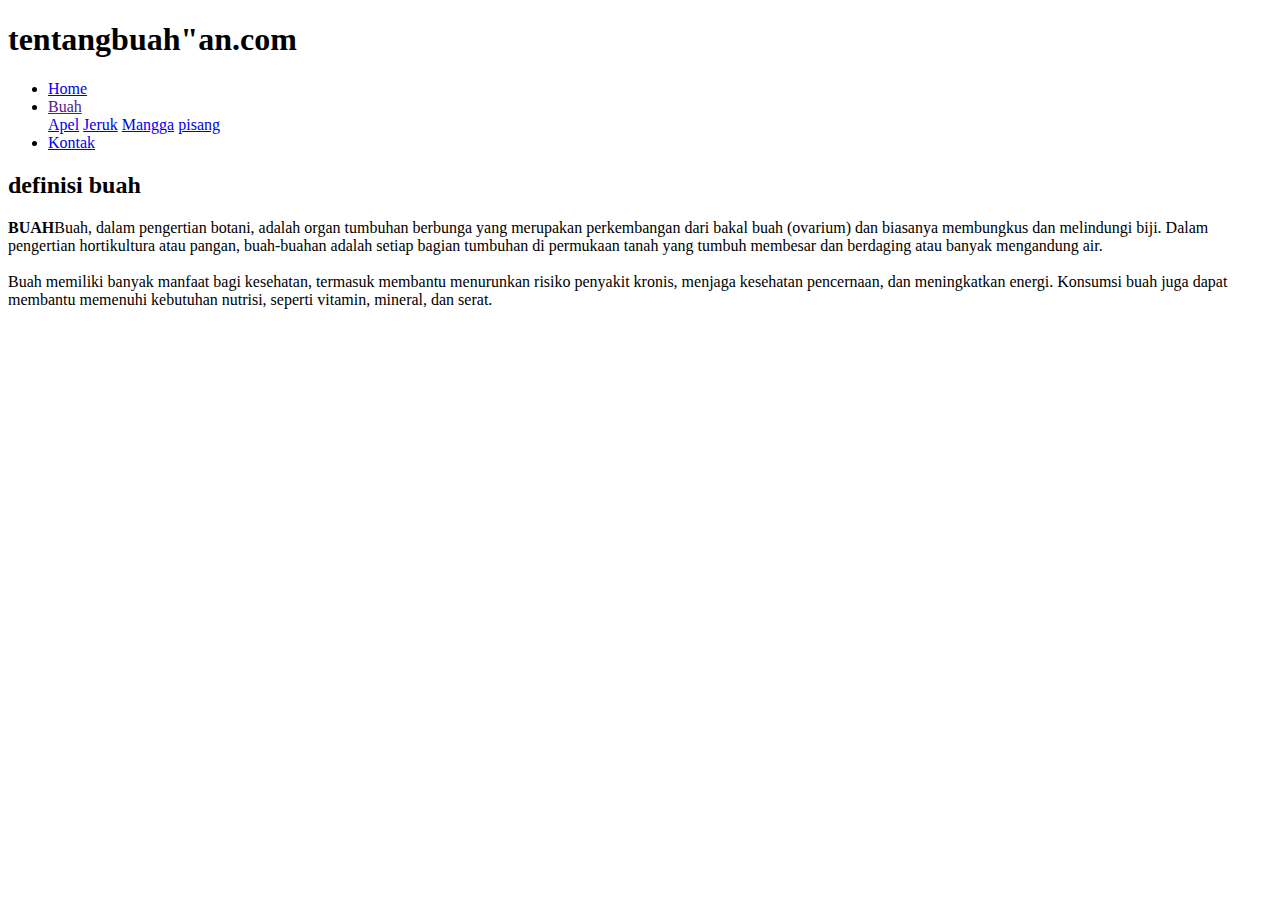
<file: index.html>
<!DOCTYPE html>
<html lang="en">
<head>
    <meta charset="UTF-8">
    <meta name="viewport" content="width=device-width, initial-scale=1.0">
    <title>Document</title>
</head>
<body>
    <div>
    <h1>tentangbuah"an.com</h1>
    <ul>
        <li><a href="#">Home</a></li>
        <li class="dropdown"><a href="" class="dropbtn">Buah</a>
        <div class="dropdown-content">
            <a href="pages/apel.html">Apel</a>
            <a href="pages/jeruk.html">Jeruk</a>
            <a href="pages/mangga.html">Mangga</a>
            <a href="pages/pisang.html">pisang</a>
        </div>
        </li>
        <li><a href="kontak.html">Kontak</a></li>
    </ul>
    
    <h2>definisi buah</h2>
    <p><strong>BUAH</strong>Buah, dalam pengertian botani, adalah organ tumbuhan berbunga yang merupakan perkembangan dari bakal buah (ovarium) dan biasanya membungkus dan melindungi biji. Dalam pengertian hortikultura atau pangan, buah-buahan adalah setiap bagian tumbuhan di permukaan tanah yang tumbuh membesar dan berdaging atau banyak mengandung air. 
       <br>
       <br>
    Buah memiliki banyak manfaat bagi kesehatan, termasuk membantu menurunkan risiko penyakit kronis, menjaga kesehatan pencernaan, dan meningkatkan energi. Konsumsi buah juga dapat membantu memenuhi kebutuhan nutrisi, seperti vitamin, mineral, dan serat. </p>
    </div>


    
</body>
</html>
</file>
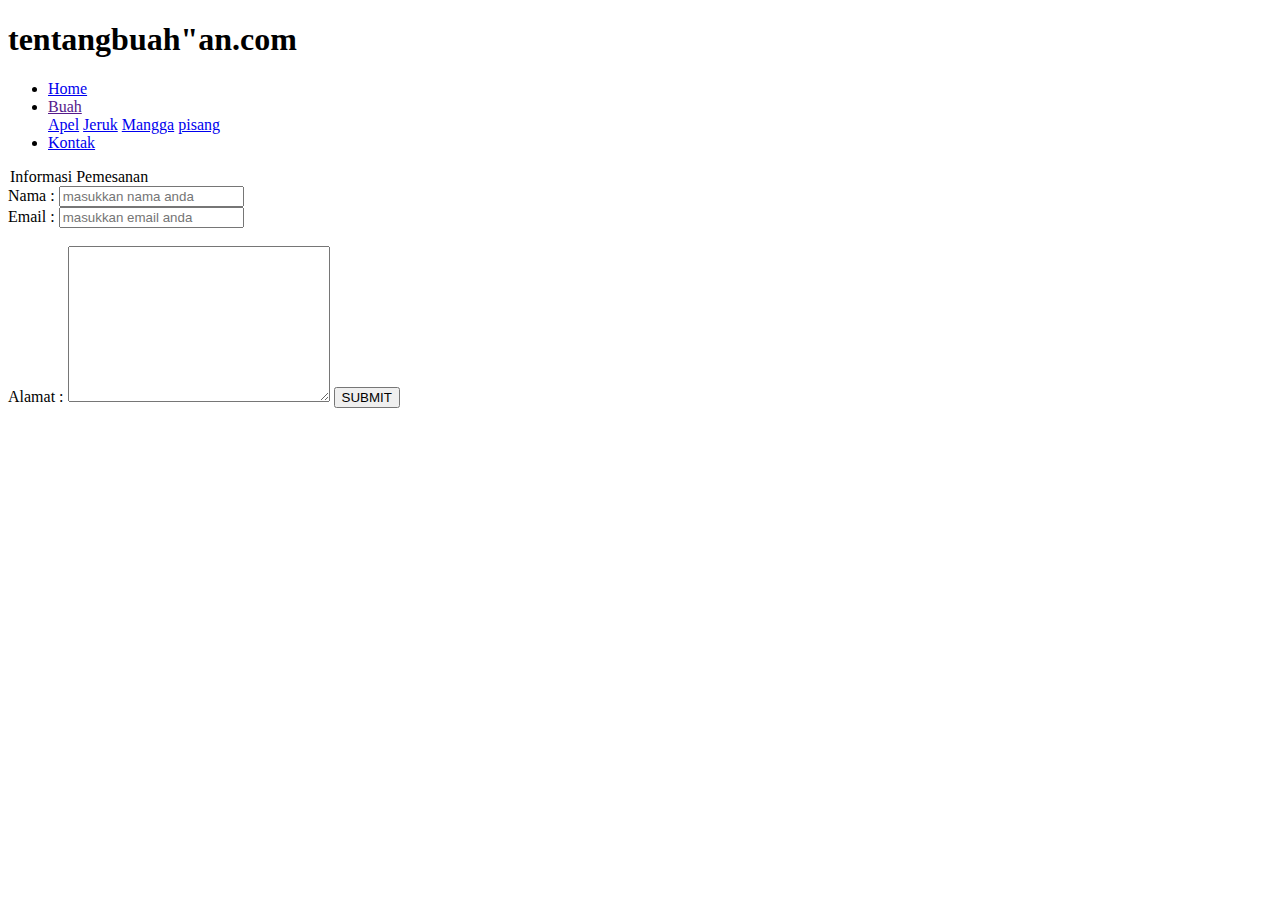
<file: jeruk.html>
<!DOCTYPE html>
<html lang="en">
<head>
    <meta charset="UTF-8">
    <meta name="viewport" content="width=device-width, initial-scale=1.0">
    <title>Document</title>
</head>
<body>
    <h1>tentangbuah"an.com</h1>
    <ul>
            <li><a href="#">Home</a></li>
            <li class="dropdown"><a href="" class="dropbtn">Buah</a>
            <div class="dropdown-content">
                <a href="pages/apel.html">Apel</a>
                <a href="pages/jeruk.html">Jeruk</a>
                <a href="pages/mangga.html">Mangga</a>
                <a href="pages/pisang.html">pisang</a>
            </div>
            </li>
            <li><a href="kontak.html">Kontak</a></li>
        </ul>

        <form action="apel.html" method="get">
        <div>
            <legend>Informasi Pemesanan</legend>
            <label for="nama">Nama :</label>
            <input type="text" name="nama" id="" placeholder="masukkan nama anda" required>
            <br>
            <label for="email">Email :</label>
            <input type="email" name="email" id="" placeholder="masukkan email anda">
            <br>
            <br>
            <label for="alamat">Alamat :</label>
            <textarea name="alamat" id="" cols="30" rows="10"></textarea>
            <button type="submit" name="submit" value="kirim" id="">SUBMIT</button>
        </div>
    </form>

</body>
</html>
</file>
